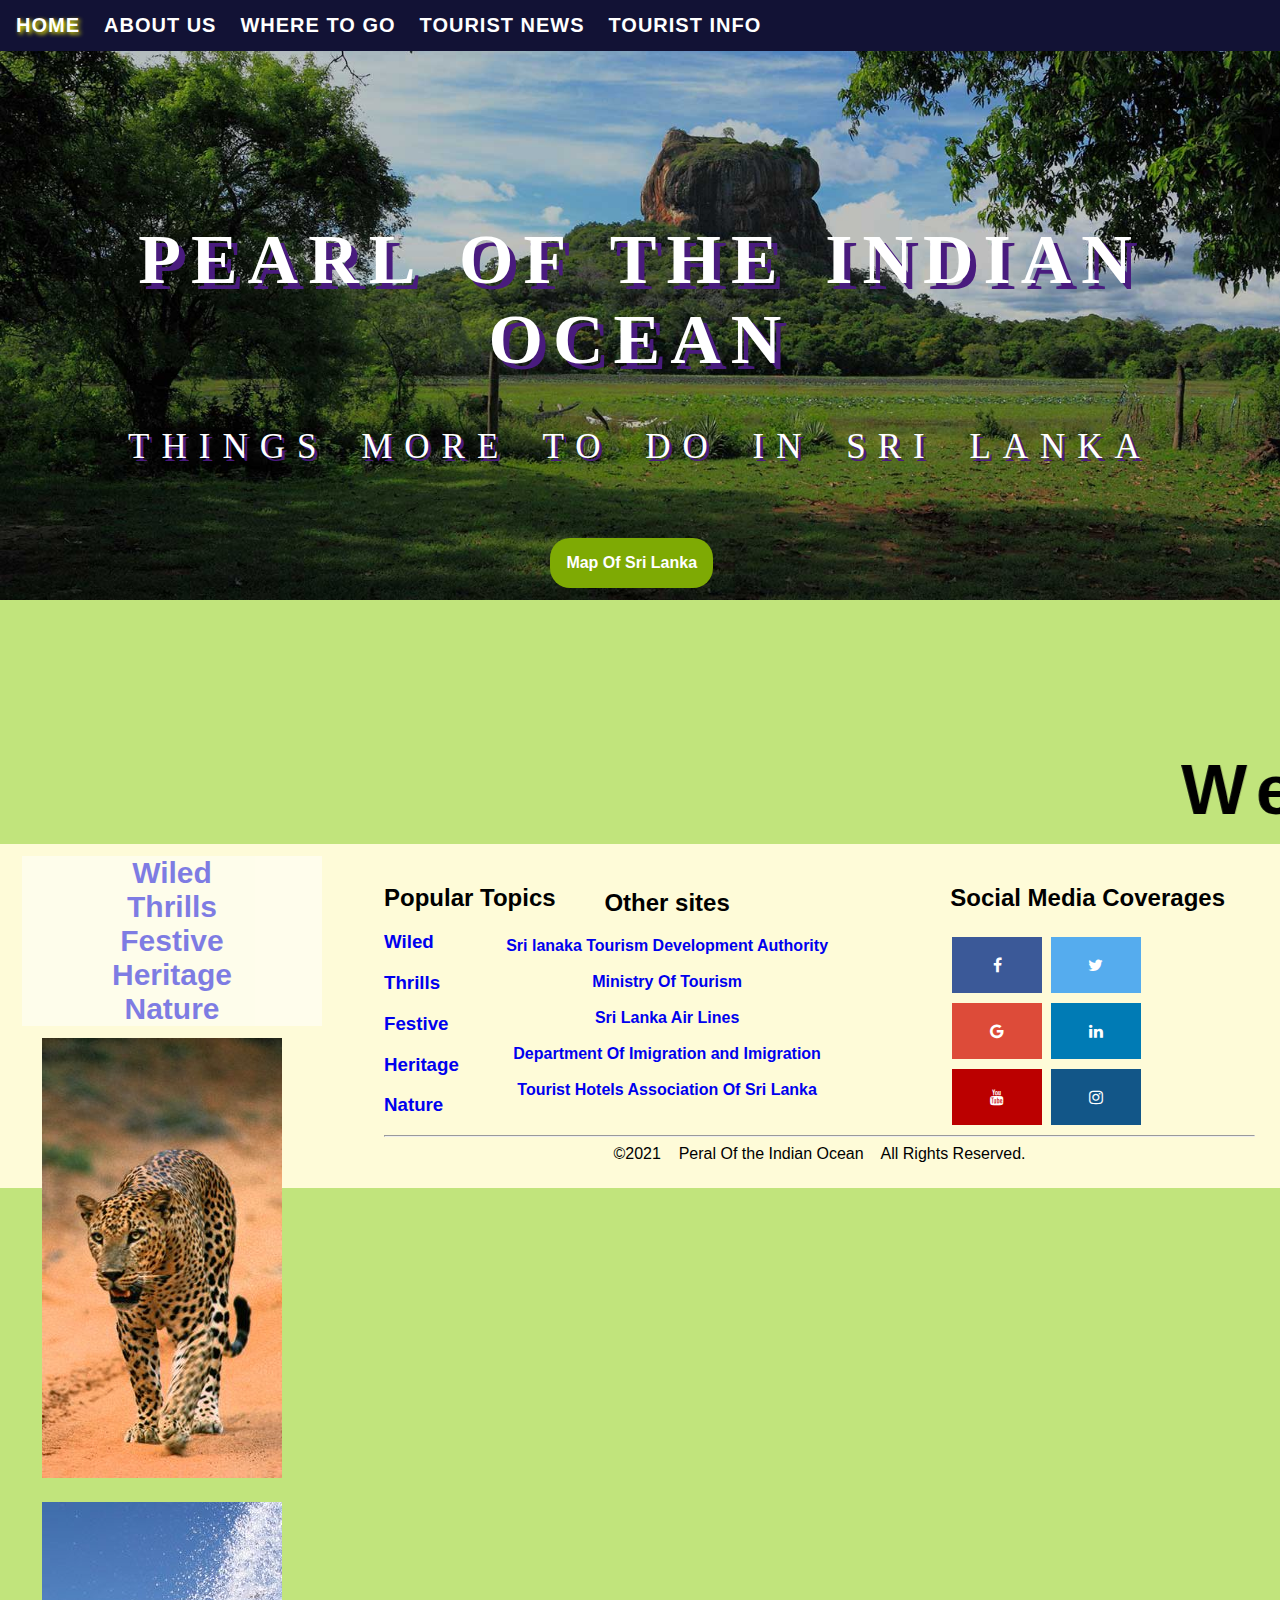
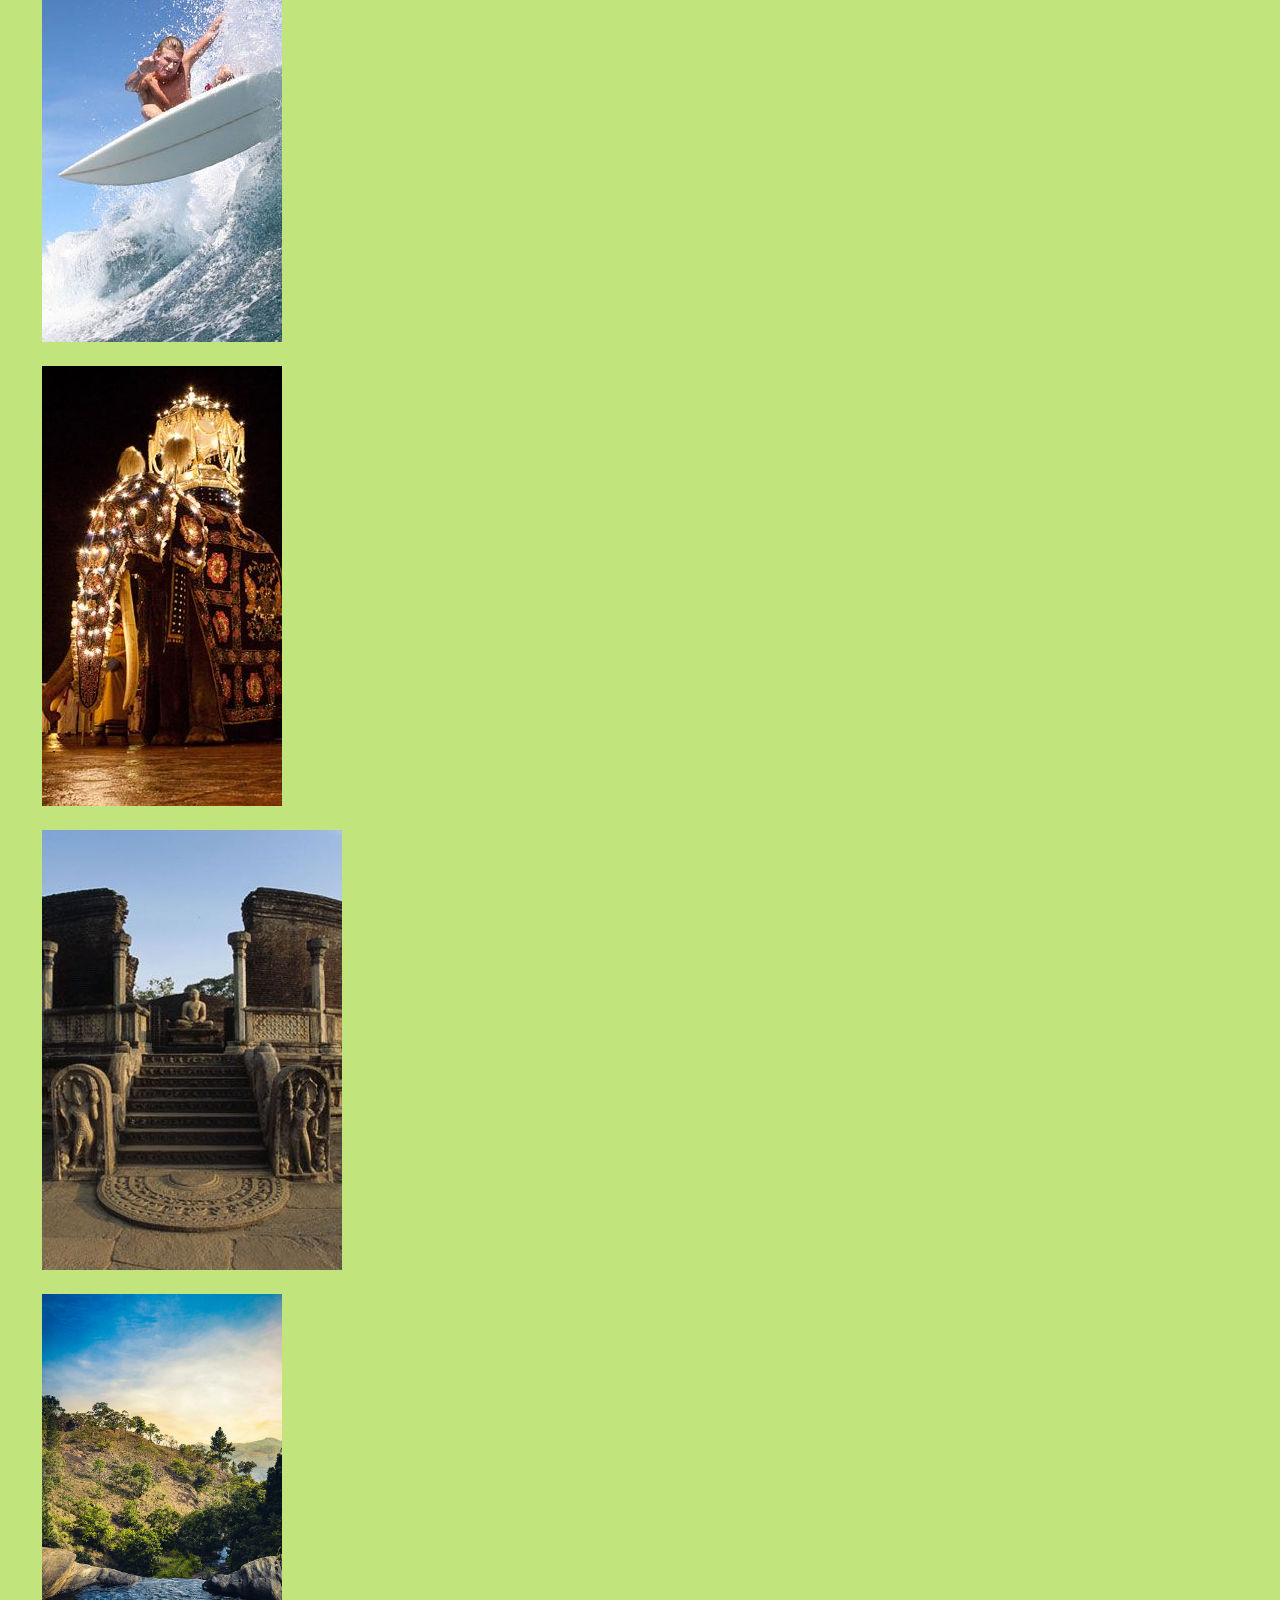
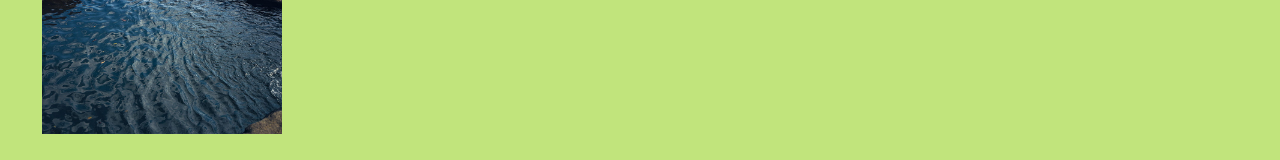
<file: index.html>
<!DOCTYPE html>
<html>
    <head>
        <title> Pearl Of The Indian Ocean</title>
        <meta charset="UTF-8">
        <meta http-equiv="X-UA-Compatible" content="IE=edge">
        <meta name="viewport" content="width=device-width, initial-scale=1.0">
        <link rel="stylesheet" href="style.css">
        <link rel="stylesheet" href="https://cdnjs.cloudflare.com/ajax/libs/font-awesome/4.7.0/css/font-awesome.min.css">
     
        
    
    </head>
    <body>

        <button onclick="topFunction()" id="myBtn" title="Go to top">Top</button>
        

        <header> <img src="image/banner1.jpg" 
            alt ="img" style ="height: 600px;width: 1520px;">
        
              
         </header>
         
            <div id="navbar">
                <ul>
                  <li > <a href="Home.html" class ="active">Home</a></li>
                  <li><a href ="About us.html">About us</a></li>
                  <li><a href="Where to go.html">Where to go</a></li>
                  <li><a href="Tourist news.html">Tourist news</a></li>
                  <li> <a href="Contact us.html">Tourist Info</a></li>
                </ul>
            </div>

            
        





        <br>
        <br>
        <br>
        <br>
        <h1>pearl of the indian ocean</h1>
        <p>  Things more to do in sri lanka</p>
        <br>
        <br>
        <div class="dropdown">
            <button class="dropbtn">Map Of Sri Lanka</button>
            <div class="dropdown-content">
              <a style="text-transform: uppercase;" href="https://www.google.com/maps/place/Sri+Lanka/@7.7117679,79.4650763
              ,6.74z/data=!4m5!3m4!1s0x3ae2593cf65a1e9d:0xe13da4b400e2d38c!8m2!3d7.873054!4d80.771797" target="_self">Map</a>
             
            </div>
          </div>


        <br>
        <br>
        <br>
        <br>
        <br>
        <br>
        <br>
        <br>
        <br>
        <br>
        
        <marquee width="100%" direction="left" height="90px" scrollamount="12">
            Welcome to Sri lanka !!!
            </marquee>
    
       

        <table>
            <tr>
                <th><a href ="https://www.srilankatravelandtourism.com/beautiful/wildlife/wildlife-srilanka.php">Wiled </a></th>
                <th> <a href ="https://www.srilanka.travel/thrills-adventure-tours">Thrills</a></th>
                <th><a href ="https://www.srilanka.travel/festive">Festive</a></th>
                <th><a href ="https://www.srilanka.travel/heritage-discover-the-past">Heritage</a></th>
                <th><a href ="https://www.srilanka.travel/pristine-beach-holidays">Nature</a></th>
              
            </tr>
            <tr>
                <td><img src="image/Wild.jpg" alt ="Wiled"> </td>
                <td><img src="image/Thrills.jpg" alt ="Thrills"></td>
                <td><img src="image/Festive.jpg" alt ="Festive"></td>
                <td> <img src = "image/Heritage.jpg" alt = " Heritage"></td>
                <td> <img src = "image/Nature.jpg" alt ="Nature" width="240px" height ="440px"></td>
               
            </tr>
        </table> 

        <div class ="footer">

        <footer>
            <div class="social-media">
                <h2 >Social Media Coverages </h2>
                <a href="#" class="fa fa-facebook"></a>
                <a href="#" class="fa fa-twitter"></a>
                <br>
                <a href="#" class="fa fa-google"></a>
                <a href="#" class="fa fa-linkedin"></a>
                <br>
                <a href="#" class="fa fa-youtube"></a>
                <a href="#" class="fa fa-instagram"></a>
            </div>

            <div class = "other-detail">
                <h2>Other sites</h2>
               <a href="https://www.sltda.gov.lk/en">Sri lanaka Tourism Development Authority </a>
               <br>
               <br>
               <a href="https://www.tourismmin.gov.lk/">Ministry Of Tourism</a>
               <br>
               <br>
               <a href="https://www.srilankan.com/en_uk/lk">Sri Lanka Air Lines</a>
               <br>
               <br>
               <a href="https://immigration.gov.lk/">Department Of Imigration and Imigration</a>
               <br>
               <br>
               <a href="https://www.thasl.lk/">Tourist Hotels Association Of Sri Lanka</a>
            </div>
   
            
        <div class ="topics">
            <h2>Popular Topics</h2>
            <h3 ><a href ="https://www.srilankatravelandtourism.com/beautiful/wildlife/wildlife-srilanka.php">Wiled </a></h3>
            <h3><a href ="https://www.srilanka.travel/thrills-adventure-tours">Thrills</a></h3>
            <h3 ><a href ="https://www.srilanka.travel/festive">Festive</a></h3>
            <h3 ><a href ="https://www.srilanka.travel/heritage-discover-the-past">Heritage</a></h3>
            <h3 ><a href ="https://www.srilanka.travel/pristine-beach-holidays">Nature</a></h3>
        </div>

        <hr>

        <div  style="text-align: center ;">
         &copy;2021 &nbsp;&nbsp;  Peral Of the Indian Ocean  &nbsp;&nbsp; All Rights Reserved.
        </div>
        </footer>
        </div>

        <script>
           
            var mybutton = document.getElementById("myBtn");
            
          
            window.onscroll = function() {scrollFunction()};
            
            function scrollFunction() {
              if (document.body.scrollTop > 20 || document.documentElement.scrollTop > 20) {
                mybutton.style.display = "block";
              } else {
                mybutton.style.display = "none";
              }
            }
            
            // When the user clicks on the button, scroll to the top of the document
            function topFunction() {
              document.body.scrollTop = 0;
              document.documentElement.scrollTop = 0;
            }
            </script>












    

       </body>
</html>
</file>
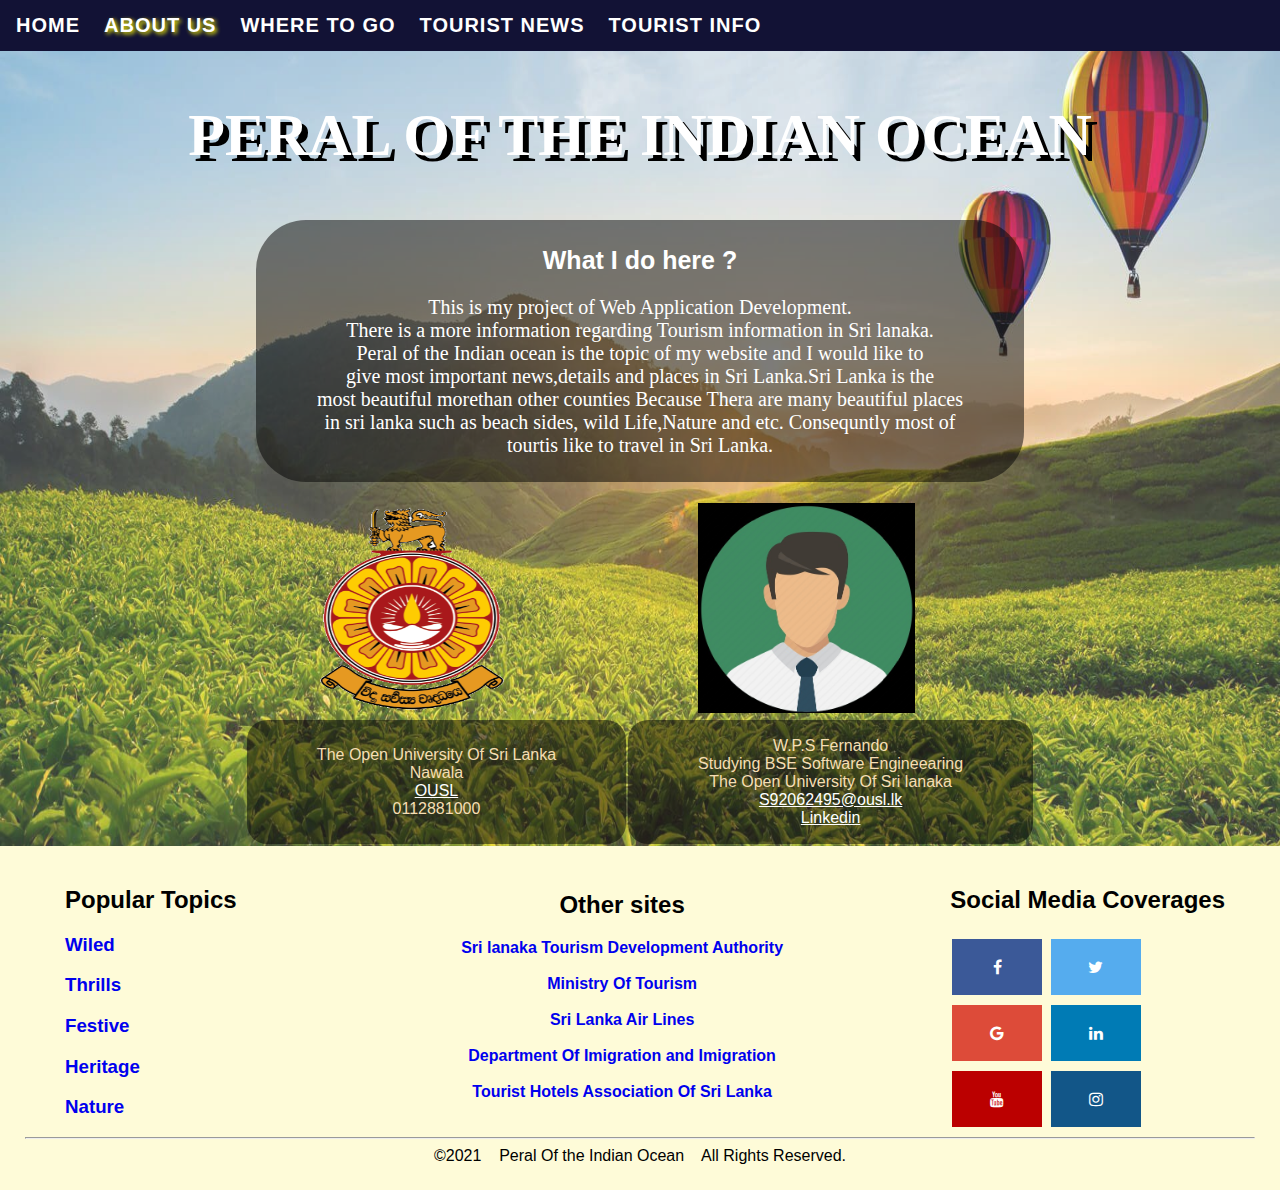
<file: About us.html>
<!DOCTYPE html>
<html lang="en">
<head>
    <meta charset="UTF-8">
    <meta http-equiv="X-UA-Compatible" content="IE=edge">
    <meta name="viewport" content="width=device-width, initial-scale=1.0">
    <title> Pearl Of The Indian Ocean</title>
    <link rel="stylesheet" href="style one.css">
    <link rel="stylesheet" href="https://cdnjs.cloudflare.com/ajax/libs/font-awesome/4.7.0/css/font-awesome.min.css">
</head>
<body>
    <button onclick="topFunction()" id="myBtn" title="Go to top">Top</button>
    
     <img id = "Main-image" src="image/About us three.jpg" alt="Image of the body">
     <ul>
        <li > <a href="index.html" >Home</a></li>
        <li><a href ="About us.html" class ="active">About us</a></li>
        <li><a href="Where to go.html">Where to go</a></li>
        <li><a href="Tourist news.html">Tourist news</a></li>
        <li> <a href="Contact us.html">Tourist Info</a></li>

    </ul>
        <h1> Peral Of The Indian Ocean</h1>

       
  <div class ="Introduction">
        <h2 style="font-size: 25px; color: white; font-family: Arial, Helvetica, sans-serif;">What I do here ?</h2>
        <p style="font-size: 20px; text-align:center; "> This is my project of Web Application Development. <br>
            There is a more information regarding Tourism information in Sri lanaka.  <br>
            Peral of the Indian ocean is the topic of my website and I would like to <br>
            give most important news,details and places in Sri Lanka.Sri Lanka is the<br>
            most beautiful morethan other counties Because Thera are many beautiful places<br>
            in sri lanka such as beach sides, wild Life,Nature and etc. Consequntly most of<br>
            tourtis like to travel in Sri Lanka. 
        </p>
        </div>

<br>

<center><table>
    <tr>
        <td><img src="image/Logo-OUSL-tnsp-1.png" alt="Avatar" class="image" style="height:210px;width: 190px;" ></td>   
        <td><img src="image/About us avater.jpg" alt="Avatar" class="image" style="height:210px;width: 217px;" > </td>
    </tr>

    <tr>
        <td style=" border-radius: 20px;background: rgb(0, 0, 0);  color: wheat;
        background: rgba(0, 0, 0, 0.5);  font-family: Verdana, sans-serif; text-align: center;"><p> The Open University Of Sri Lanka<br> Nawala <br> <a style="color: white;" href ="https://ou.ac.lk/" target="_blank">OUSL</a>
            <br> 0112881000</p></td>
        <td style="border-radius: 20px;background: rgb(0, 0, 0); color: wheat;   font-family: Verdana, sans-serif;
        background: rgba(0, 0, 0, 0.5);text-align: center;"><p> W.P.S Fernando <br> Studying BSE Software Engineearing <br> The Open University Of Sri lanaka <br> <a style="color: white;" href ="mailto:S92062495@ousl.lk">S92062495@ousl.lk</a>
            <br> <a href="https://www.linkedin.com/in/pasindusathsara" style="color: white;"> Linkedin</a></p></td>
    </tr>
</table></center>

<div class ="footer">

        <footer>
            <div class="social-media">
                <h2 >Social Media Coverages </h2>
                <a href="#" class="fa fa-facebook"></a>
                <a href="#" class="fa fa-twitter"></a>
                <br>
                <a href="#" class="fa fa-google"></a>
                <a href="#" class="fa fa-linkedin"></a>
                <br>
                <a href="#" class="fa fa-youtube"></a>
                <a href="#" class="fa fa-instagram"></a>
            </div>

            <div class = "other-detail">
                <h2>Other sites</h2>
               <a href="https://www.sltda.gov.lk/en">Sri lanaka Tourism Development Authority </a>
               <br>
               <br>
               <a href="https://www.tourismmin.gov.lk/">Ministry Of Tourism</a>
               <br>
               <br>
               <a href="https://www.srilankan.com/en_uk/lk">Sri Lanka Air Lines</a>
               <br>
               <br>
               <a href="https://immigration.gov.lk/">Department Of Imigration and Imigration</a>
               <br>
               <br>
               <a href="https://www.thasl.lk/">Tourist Hotels Association Of Sri Lanka</a>
            </div>
   
            
        <div class ="topics">
            <h2>Popular Topics</h2>
            <h3 ><a href ="#Wiled.html">Wiled </a></h3>
            <h3><a href ="#Thrills.html">Thrills</a></h3>
            <h3 ><a href ="#Festive.html">Festive</a></h3>
            <h3 ><a href ="#Heritage.html">Heritage</a></h3>
            <h3 ><a href ="#Nature.html">Nature</a></h3>
        </div>

        <hr>

        <div  style="text-align: center ;">
         &copy;2021 &nbsp;&nbsp;  Peral Of the Indian Ocean  &nbsp;&nbsp; All Rights Reserved.
        </div>
        </footer>
        </div>

        <script>
           
            var mybutton = document.getElementById("myBtn");
            
          
            window.onscroll = function() {scrollFunction()};
            
            function scrollFunction() {
              if (document.body.scrollTop > 20 || document.documentElement.scrollTop > 20) {
                mybutton.style.display = "block";
              } else {
                mybutton.style.display = "none";
              }
            }
            
            // When the user clicks on the button, scroll to the top of the document
            function topFunction() {
              document.body.scrollTop = 0;
              document.documentElement.scrollTop = 0;
            }
            </script>








</body>
</html>
</file>
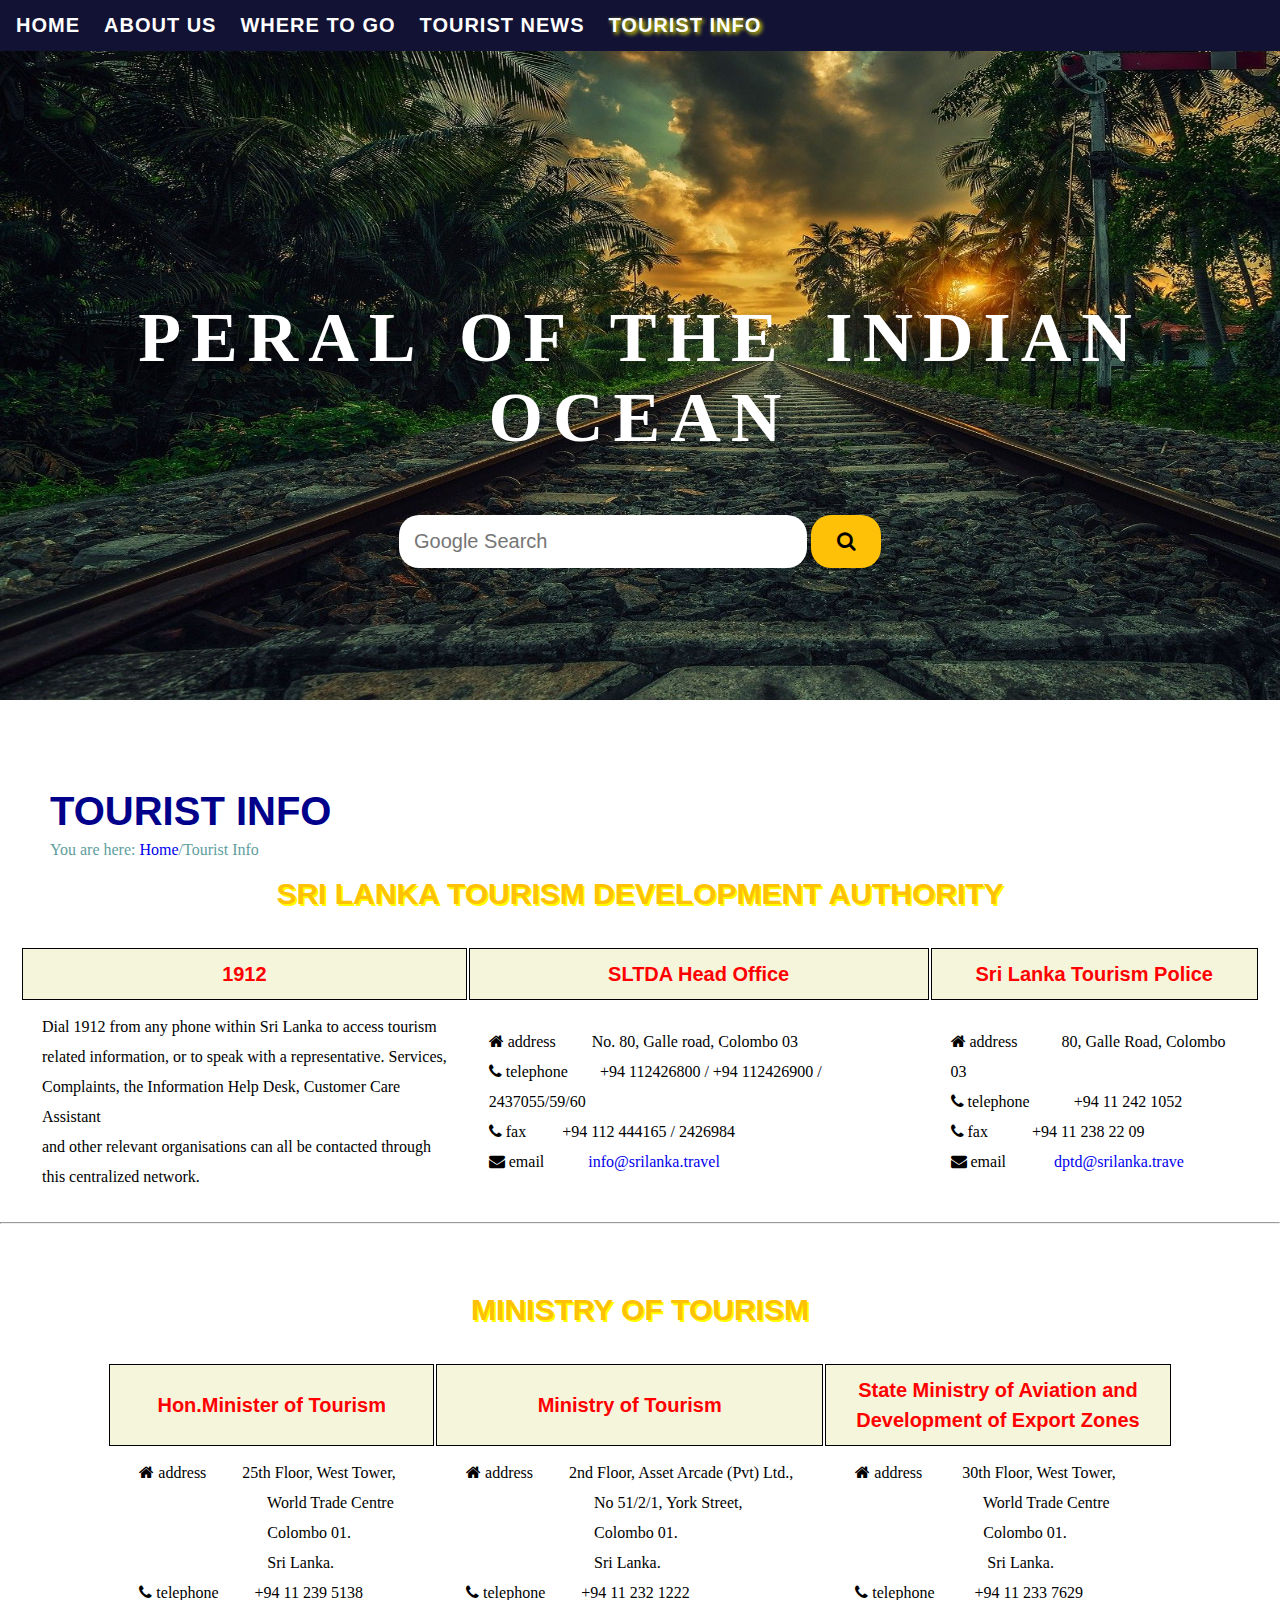
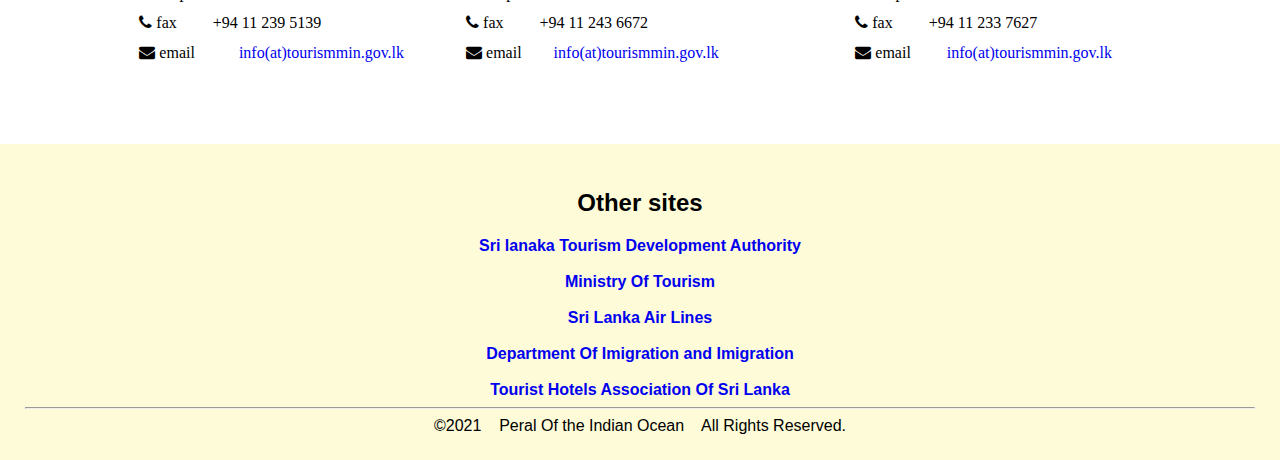
<file: Contact us.html>
<!DOCTYPE html>
<html lang="en">
<head>
    <meta charset="UTF-8">
    <meta http-equiv="X-UA-Compatible" content="IE=edge">
    <meta name="viewport" content="width=device-width, initial-scale=1.0">
    <title>Pearl Of The Indian Ocean</title>
    <link rel="stylesheet" href="style two.css">
    <link rel="stylesheet" href="https://cdnjs.cloudflare.com/ajax/libs/font-awesome/4.7.0/css/font-awesome.min.css">
    
</head>
<body>
    <button onclick="topFunction()" id="myBtn" title="Go to top">Top</button>
        
    <header> <img src="image/banner2.jpg" 
        alt ="img" style ="height: 700px;width: 1550px;"></header>
            <ul>
              <li > <a href="index.html" >Home</a></li>
              <li><a href ="About us.html">About us</a></li>
              <li><a href="Where to go.html">Where to go</a></li>
              <li><a href="Tourist news.html">Tourist news</a></li>
              <li> <a href="Contact us.html" class ="active">Tourist Info</a></li>
            </ul>

            <h1> Peral Of The Indian Ocean</h1>
            
           
            <form  action="https://www.google.com/search" method="GET">
               <div class ="search-bar">
                <input  type="text" placeholder="Google Search" name="q">
                <button type="submit" value="Google search"><i class="fa fa-search"></i></button>
               </div>
            </form>
            

<br>
<br>
<br>
<br>
<br>
<br>
<br>
<br>
<br>
<br>
<br>

<div style="margin-left: 50px;line-height: 5px;">
<h2 style="font-size: 40px;font-family: Arial, Helvetica, sans-serif;color: darkblue;text-transform: uppercase;"> Tourist Info</h2>
<p style="color: cadetblue;"> You are here: <a href="Home.html" style="text-decoration: none;">Home</a>/Tourist Info</p>
</div>

<h2 style="text-align: center;font-family: Arial, Helvetica, sans-serif;color: #ffc107;text-shadow: 2px 2px yellow;font-size: 30px;text-transform: uppercase;"> Sri Lanka Tourism Development Authority</h2>



<center><table>
    <tr>
        <th> 1912</th>
        <th>SLTDA Head Office</th>
        <th>Sri Lanka Tourism Police</th>
    </tr>

    <tr>
        <td id ="Dial">Dial 1912 from any phone within Sri Lanka to access tourism <br>
            related information, or to speak with a representative. Services, <br>
            Complaints, the Information Help Desk, Customer Care Assistant  <br>
             and other relevant organisations can all be contacted through <br>
              this centralized network.</td>

        <td><i class="fa fa-home">&nbsp;address </i> &nbsp; &nbsp; &nbsp; &nbsp;  No. 80, Galle road, Colombo 03 <br>
            <i class="fa fa-phone">&nbsp;telephone</i> &nbsp; &nbsp; &nbsp;&nbsp; +94 112426800 / +94 112426900 / 2437055/59/60<br>
            <i class="fa fa-phone">&nbsp;fax</i> &nbsp; &nbsp; &nbsp; &nbsp;   +94 112 444165 / 2426984<br>
            <i class="fa fa-envelope">&nbsp;email</i> &nbsp; &nbsp; &nbsp; &nbsp;  &nbsp;<a href="info@srilanka.travel" style="text-decoration: none;">  info@srilanka.travel</a> </td>
        
            
            <td><i class="fa fa-home">&nbsp;address </i> &nbsp; &nbsp; &nbsp; &nbsp; &nbsp; 80, Galle Road, Colombo 03 <br>
            <i class="fa fa-phone">&nbsp;telephone</i> &nbsp; &nbsp; &nbsp; &nbsp;  &nbsp;    +94 11 242 1052<br>
            <i class="fa fa-phone">&nbsp;fax</i> &nbsp; &nbsp; &nbsp; &nbsp; &nbsp;   +94 11 238 22 09<br>
            <i class="fa fa-envelope">&nbsp;email</i> &nbsp; &nbsp; &nbsp; &nbsp; &nbsp;  &nbsp;<a href="dptd@srilanka.trave " style="text-decoration: none;">dptd@srilanka.trave</a></td>
        
    </tr>
</table></center>
<hr>
<br>
<br>
<h2 style="text-align: center;font-family: Arial, Helvetica, sans-serif;color: #ffc107;text-shadow: 2px 2px yellow;font-size: 30px;text-transform: uppercase;"> Ministry of Tourism </h2>

<center><table >
    <tr>
        <th style="padding-inline: 30px;padding-block: 10px;">Hon.Minister of Tourism</th>                                                            
        <th style="padding-inline: 30px;padding-block: 10px;">Ministry of Tourism</th>
        <th  style="padding-inline: 30px;padding-block: 10px;">State Ministry of Aviation and<br> Development of Export Zones</th>
    </tr>

    <tr>
        <td  style="padding-inline: 30px;padding-block: 10px;"><i class="fa fa-home">&nbsp;address </i> &nbsp; &nbsp; &nbsp; &nbsp;  25th Floor, West Tower,<br>
            &nbsp; &nbsp; &nbsp; &nbsp; &nbsp; &nbsp;&nbsp; &nbsp; &nbsp; &nbsp; &nbsp; &nbsp;&nbsp; &nbsp; &nbsp; &nbsp; &nbsp; World Trade Centre<br>
            &nbsp; &nbsp; &nbsp; &nbsp; &nbsp; &nbsp;&nbsp; &nbsp; &nbsp; &nbsp; &nbsp; &nbsp;&nbsp; &nbsp; &nbsp; &nbsp; &nbsp; Colombo 01.<br>
            &nbsp; &nbsp; &nbsp; &nbsp; &nbsp; &nbsp;&nbsp; &nbsp; &nbsp; &nbsp; &nbsp; &nbsp;&nbsp; &nbsp; &nbsp; &nbsp; &nbsp; Sri Lanka. <br>
            <i class="fa fa-phone">&nbsp;telephone</i> &nbsp; &nbsp; &nbsp; &nbsp; +94 11 239 5138<br>
            <i class="fa fa-phone">&nbsp;fax</i> &nbsp; &nbsp; &nbsp; &nbsp;  +94 11 239 5139<br>
            <i class="fa fa-envelope">&nbsp;email</i> &nbsp; &nbsp; &nbsp; &nbsp;  &nbsp;<a href="info(at)tourismmin.gov.lk" style="text-decoration: none;">  info(at)tourismmin.gov.lk</a> </td>
        
        

        <td  style="padding-inline: 30px;padding-block: 10px;"><i class="fa fa-home">&nbsp;address </i> &nbsp; &nbsp; &nbsp; &nbsp;  2nd Floor, Asset Arcade (Pvt) Ltd.,<br>
            &nbsp; &nbsp; &nbsp; &nbsp; &nbsp; &nbsp;&nbsp; &nbsp; &nbsp; &nbsp; &nbsp; &nbsp;&nbsp; &nbsp; &nbsp; &nbsp; &nbsp;  No 51/2/1, York Street,<br>
            &nbsp; &nbsp; &nbsp; &nbsp; &nbsp; &nbsp;&nbsp; &nbsp; &nbsp; &nbsp; &nbsp; &nbsp;&nbsp; &nbsp; &nbsp; &nbsp; &nbsp; Colombo 01.<br>
            &nbsp; &nbsp; &nbsp; &nbsp; &nbsp; &nbsp;&nbsp; &nbsp; &nbsp; &nbsp; &nbsp; &nbsp;&nbsp; &nbsp; &nbsp; &nbsp; &nbsp; Sri Lanka. <br>
            <i class="fa fa-phone">&nbsp;telephone</i> &nbsp; &nbsp; &nbsp; &nbsp; +94 11 232 1222<br>
            <i class="fa fa-phone">&nbsp;fax</i> &nbsp; &nbsp; &nbsp; &nbsp;  +94 11 243 6672<br>
            <i class="fa fa-envelope">&nbsp;email</i> &nbsp; &nbsp; &nbsp;&nbsp; <a href="info(at)tourismmin.gov.lk" style="text-decoration: none;">  info(at)tourismmin.gov.lk</a> </td>
        
            
            <td  style="padding-inline: 30px;padding-block: 10px;"><i class="fa fa-home">&nbsp;address </i> &nbsp; &nbsp; &nbsp; &nbsp; &nbsp;30th Floor, West Tower,<br>
                &nbsp; &nbsp; &nbsp; &nbsp; &nbsp; &nbsp;&nbsp; &nbsp; &nbsp; &nbsp; &nbsp; &nbsp;&nbsp; &nbsp; &nbsp; &nbsp; &nbsp;  World Trade Centre<br>
                &nbsp; &nbsp; &nbsp; &nbsp; &nbsp; &nbsp;&nbsp; &nbsp; &nbsp; &nbsp; &nbsp; &nbsp;&nbsp; &nbsp; &nbsp; &nbsp; &nbsp; Colombo 01.<br>
                &nbsp; &nbsp; &nbsp; &nbsp; &nbsp; &nbsp; &nbsp; &nbsp; &nbsp; &nbsp; &nbsp; &nbsp;&nbsp; &nbsp; &nbsp; &nbsp; &nbsp; Sri Lanka. <br>
            <i class="fa fa-phone">&nbsp;telephone</i> &nbsp; &nbsp; &nbsp;&nbsp; &nbsp; +94 11 233 7629<br>
            <i class="fa fa-phone">&nbsp;fax</i> &nbsp; &nbsp; &nbsp; &nbsp;  +94 11 233 7627
            <br>
            <i class="fa fa-envelope">&nbsp;email</i> &nbsp; &nbsp; &nbsp; &nbsp;   <a href="info(at)tourismmin.gov.lk" style="text-decoration: none;">info(at)tourismmin.gov.lk</a></td>
        
    </tr>
</table></center>
<br>
<br>
<br>
<div class ="footer">

    <footer>
    <div class = "other-detail">
        <h2>Other sites</h2>
       <a href="https://www.sltda.gov.lk/en">Sri lanaka Tourism Development Authority </a>
       <br>
       <br>
       <a href="https://www.tourismmin.gov.lk/">Ministry Of Tourism</a>
       <br>
       <br>
       <a href="https://www.srilankan.com/en_uk/lk">Sri Lanka Air Lines</a>
       <br>
       <br>
       <a href="https://immigration.gov.lk/">Department Of Imigration and Imigration</a>
       <br>
       <br>
       <a href="https://www.thasl.lk/">Tourist Hotels Association Of Sri Lanka</a>
    </div>

    

<hr>

<div  style="text-align: center ;">
 &copy;2021 &nbsp;&nbsp;  Peral Of the Indian Ocean  &nbsp;&nbsp; All Rights Reserved.
</div>
</footer>
</div>

<script>
           
    var mybutton = document.getElementById("myBtn");
    
  
    window.onscroll = function() {scrollFunction()};
    
    function scrollFunction() {
      if (document.body.scrollTop > 20 || document.documentElement.scrollTop > 20) {
        mybutton.style.display = "block";
      } else {
        mybutton.style.display = "none";
      }
    }
    
    // When the user clicks on the button, scroll to the top of the document
    function topFunction() {
      document.body.scrollTop = 0;
      document.documentElement.scrollTop = 0;
    }
    </script>









</body>
</html>
</file>
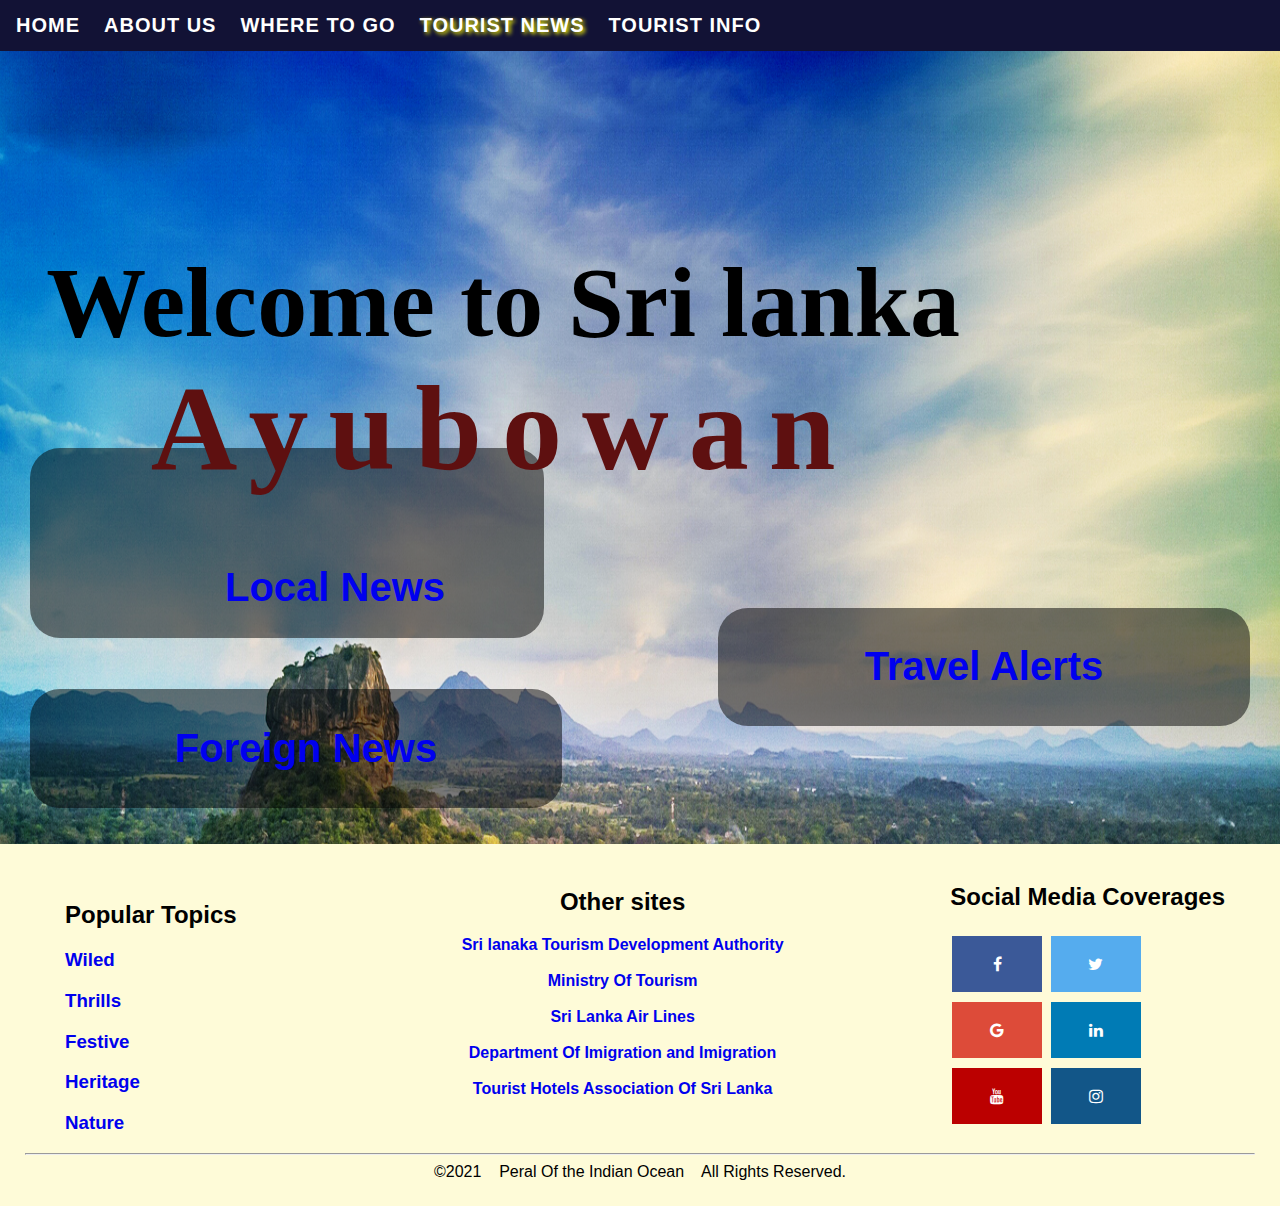
<file: Tourist news.html>
<!DOCTYPE html>
<html lang="en">
<head>
    <meta charset="UTF-8">
    <meta http-equiv="X-UA-Compatible" content="IE=edge">
    <meta name="viewport" content="width=device-width, initial-scale=1.0">
    <title> Pearl Of The Indian Ocean</title>
    <link rel="stylesheet" href="style three.css">
    <link rel="stylesheet" href="https://cdnjs.cloudflare.com/ajax/libs/font-awesome/4.7.0/css/font-awesome.min.css">
</head>
<body>

  <button onclick="topFunction()" id="myBtn" title="Go to top">Top</button>
        
    <img src="image/landing_sigiriya.jpg" alt="sigiriya"  style="width: 100%; height: 1150px; position: absolute; z-index: -1;">
    <ul>
     <li > <a href="index.html">Home</a></li>
        <li><a href ="About us.html">About us</a></li>
        <li><a href="Where to go.html">Where to go</a></li>
        <li><a href="Tourist news.html"  class ="active">Tourist news</a></li>
        <li> <a href="Contact us.html">Tourist Info</a></li>
      </ul>
      
      <div class ="welcome">
        <h1 style="font-size: 100px;"> Welcome to Sri lanka <br>
              <div style="font-family: Brush Script MT;letter-spacing: 20px; color: rgb(94, 16, 16);text-align: center;font-size: 120px;">Ayubowan</div> 
  
        </h1>
  
    </div>
      
     <div class="news" >
     <div class ="local-news">
       <h1> <a style="text-decoration: none;" href="https://www.srilanka.travel/tourism-updates">Local News</a></h1> 
    </div>
    </div>
 
   <div class="newsF" >
    <div class ="Foreing-news">
    <h1> <a style="text-decoration: none;" href="https://economictimes.indiatimes.com/topic/foreign-tourist-arrivals" >Foreign News</a></h1> 
    </div>
</div>

<div class="rules" >
  <div class ="Foreing-rules">
  <h1 > <a style="text-decoration: none;" href="https://www.srilankan.com/en_uk/coporate/emergency-news-detail/525" >Travel Alerts</a></h1> 
  </div>
</div>
<br>
<br>
<div class ="footer">

  <footer>
      <div class="social-media">
          <h2 >Social Media Coverages </h2>
          <a href="#" class="fa fa-facebook"></a>
          <a href="#" class="fa fa-twitter"></a>
          <br>
          <a href="#" class="fa fa-google"></a>
          <a href="#" class="fa fa-linkedin"></a>
          <br>
          <a href="#" class="fa fa-youtube"></a>
          <a href="#" class="fa fa-instagram"></a>
      </div>

      <div class = "other-detail">
          <h2>Other sites</h2>
         <a href="https://www.sltda.gov.lk/en">Sri lanaka Tourism Development Authority </a>
         <br>
         <br>
         <a href="https://www.tourismmin.gov.lk/">Ministry Of Tourism</a>
         <br>
         <br>
         <a href="https://www.srilankan.com/en_uk/lk">Sri Lanka Air Lines</a>
         <br>
         <br>
         <a href="https://immigration.gov.lk/">Department Of Imigration and Imigration</a>
         <br>
         <br>
         <a href="https://www.thasl.lk/">Tourist Hotels Association Of Sri Lanka</a>
      </div>

      <br>
  <div class ="topics">
      <h2>Popular Topics</h2>
      <h3 ><a href ="#Wiled.html">Wiled </a></h3>
      <h3><a href ="#Thrills.html">Thrills</a></h3>
      <h3 ><a href ="#Festive.html">Festive</a></h3>
      <h3 ><a href ="#Heritage.html">Heritage</a></h3>
      <h3 ><a href ="#Nature.html">Nature</a></h3>
  </div>

  <hr>

  <div  style="text-align: center ;">
   &copy;2021 &nbsp;&nbsp;  Peral Of the Indian Ocean  &nbsp;&nbsp; All Rights Reserved.
  </div>
  </footer>
  </div>

  <script>
           
    var mybutton = document.getElementById("myBtn");
    
  
    window.onscroll = function() {scrollFunction()};
    
    function scrollFunction() {
      if (document.body.scrollTop > 20 || document.documentElement.scrollTop > 20) {
        mybutton.style.display = "block";
      } else {
        mybutton.style.display = "none";
      }
    }
    
    // When the user clicks on the button, scroll to the top of the document
    function topFunction() {
      document.body.scrollTop = 0;
      document.documentElement.scrollTop = 0;
    }
    </script>







    
</body>
</html>
</file>
<file: style.css>
body{
            background-color: rgb(193, 228, 124);
            margin: 0;
           
        }
        header{
        
        position: absolute;
        z-index: -1;
        }
        
       
        p {
        text-transform:uppercase;
        color: white;
        text-align: center;
        font-size: 35px ;
        letter-spacing: 12px;
        word-spacing: 12px;
        text-shadow: 3px 3px #491b7e;
        }

        h1{ 
            text-transform: uppercase;
            color: white;
            font-size: 70px;
            letter-spacing: 10px;
            word-spacing: 10px;
            font-family: 'Times New Roman', Times, serif;
            text-align: center;
            padding-top: 50px;
            text-shadow: 6px 6px #491b7e;
            }

            
            ul{
                margin: 0;
                list-style-type: none;
                padding: 4px;
                background-color:rgb(18, 18, 53);
                overflow: hidden;
        
            }
        
            li{
                float: left;
        }
        li a{
        
        text-decoration: none;
        font-family: Arial, Helvetica, sans-serif;
        color: white;
        display: inline-block;
        padding: 10px 12px;
        text-transform: uppercase;
        font-weight: bold;
        letter-spacing: 1px;
        font-size: 20px;
        
        }
        
        li a:hover{
            text-shadow: 2px 2px 4px yellow;
        color: rgb(253, 244, 244);
        
        }
        
        li a.active{
            color: white;
          text-shadow: 2px 2px 4px yellow;
        }





        table,td,th {
            float: inline-start;
            width: 300px;
            padding-inline: 20px;
            padding-block: 10px;
        }
        #Main{
            float: right;
            width: 800px;
            height: 310px;
            border: 3px solid #020000;
            padding:auto;
            color: rgb(226, 15, 15);
            font-size: 20px;
            letter-spacing: 0;
            word-spacing: 3px;
        }
        #Sub{
            float: right;
            width: 800px;
            height: 310px;
            border: 3px solid #000000;
            padding:auto;
            color: rgb(121, 4, 4);
            font-size: 20px;
            letter-spacing: 0;
            word-spacing: 3px;
        }
        #sub {
            float: left;
            width: 800px;
            height: 310px;
            border: 3px solid #000000;
            padding:auto;
            color: rgb(121, 4, 4);
            font-size: 20px;
            letter-spacing: 0;
            word-spacing: 3px;

        } 
        th{
            padding: 14px 16px;
            text-align: center;
            font-size: 30px;
            font-family: sans-serif;
            
            list-style-type: none;
            margin: 0;
            padding: 0;
            overflow: hidden;
           background-color: white;
            opacity: 0.5;
        
        }
        th:hover{
            opacity: 0.6;
        }
        
        
        marquee{
   
   font-size: 70px;
   word-spacing: 15px;
   letter-spacing: 10px;
   font-family: Arial, Helvetica, sans-serif;
   font-weight: bold;
}
th a{
    text-decoration: none;
    
}
th a:visited{
    color: blue;
   
}

th a:hover{
    color: red;
}

.footer{
    padding: 25px;
    background-color: #fefbd8;
    font-family: Verdana, sans-serif;
    
    
}
h3 a{
    text-decoration: none;
}
h3 a:hover{
    text-decoration: underline;
    color: rgb(230, 14, 14); 
}

.topics{
    margin-left: 40px;
    margin-top: -235px;
    
    

}

.fa {
    display: block;
    padding: 20px;
    font-size: 30px;
    width: 50px;
    text-align: center;
    text-decoration: none;
    margin: 5px 2px;
  }
  
  .fa:hover {
      opacity: 0.7;
  }
  
  .fa-facebook {
    background: #3B5998;
    color: white;
  }
  
  .fa-twitter {
    background: #55ACEE;
    color: white;
  }
  
  .fa-google {
    background: #dd4b39;
    color: white;
  }
  
  .fa-linkedin {
    background: #007bb5;
    color: white;
  }
  
  .fa-youtube {
    background: #bb0000;
    color: white;
  }
  
  .fa-instagram {
    background: #125688;
    color: white;
  }

  
  .social-media{
     
      margin-right: 30px;
      float: right;
      margin-top: -25px;
  }

  .other-detail{
      text-align: center;
      margin-left: 269px;
    }

    .other-detail a{
        text-decoration: none;
        font-weight:bold;
       
    }

    .other-detail a:hover{
        text-decoration: underline;
        color: rgb(230, 14, 14);
    }

    #myBtn {
        display: none; 
        position: fixed; 
        bottom: 20px; 
        right: 30px; 
        z-index: 99; 
        border: none; 
        outline: none; 
        background-color: red; 
        color: white; 
        cursor: pointer;
        padding: 15px; 
        border-radius: 15px; 
        font-size: 18px; 
      }
      
      #myBtn:hover {
        background-color: #555;
      }
      .dropbtn {
        background-color: #7eaa04;
        color: white;
        padding: 16px;
        font-size: 16px;
        border: none;
        border-radius: 20px;
        font-weight: bold;
      }
      
      .dropdown {
        position: relative;
        display: inline-block;
        
        margin-left: 43%;
      }
      
      .dropdown-content {
        display: none;
        position: absolute;
        background-color: #f1f1f1;
        min-width: 160px;
        box-shadow: 0px 8px 16px 0px rgba(0,0,0,0.2);
        z-index: 1;
      }
      
      .dropdown-content a {
        color: black;
        padding: 12px 16px;
        text-decoration: none;
        display: block;
      }
      
      .dropdown-content a:hover {background-color: #ddd;}
      
      .dropdown:hover .dropdown-content {display: block;}
      
      .dropdown:hover .dropbtn {background-color: #3e8e41;}
</file>
<file: style one.css>
body{
    margin: 0;
}

h1{
    text-transform: uppercase;
    text-align: center;
    padding: 10px;
    font-size: 60px;
    color: white;
    font-family:cursive ;
    text-shadow: 6px 6px black;
}



#Main-image{
   opacity: 0.8;
    width: 100%;
    height: 1000px;
    position: absolute;
    z-index: -1;
}

 
ul{
    margin: 0;
    list-style-type: none;
    padding: 4px;
    background-color:rgb(18, 18, 53);
    overflow: hidden;

}

li{
    float: left;
}
li a{

text-decoration: none;
font-family: Arial, Helvetica, sans-serif;
color: white;
display: inline-block;
padding: 10px 12px;
text-transform: uppercase;
font-weight: bold;
letter-spacing: 1px;
font-size: 20px;

}

li a:hover{
text-shadow: 2px 2px 4px yellow;
color: rgb(253, 244, 244);

}

li a.active{
color: white;
text-shadow: 2px 2px 4px yellow;
}

.footer{
    padding: 25px;
    background-color: #fefbd8;
    font-family: Verdana, sans-serif;
    
    
}
h3 a{
    text-decoration: none;
}
h3 a:hover{
    text-decoration: underline;
    color: rgb(230, 14, 14); 
}

.topics{
    margin-left: 40px;
    margin-top: -235px;
    
    

}

.fa {
    display: block;
    padding: 20px;
    font-size: 30px;
    width: 50px;
    text-align: center;
    text-decoration: none;
    margin: 5px 2px;
  }
  
  .fa:hover {
      opacity: 0.7;
  }
  
  .fa-facebook {
    background: #3B5998;
    color: white;
  }
  
  .fa-twitter {
    background: #55ACEE;
    color: white;
  }
  
  .fa-google {
    background: #dd4b39;
    color: white;
  }
  
  .fa-linkedin {
    background: #007bb5;
    color: white;
  }
  
  .fa-youtube {
    background: #bb0000;
    color: white;
  }
  
  .fa-instagram {
    background: #125688;
    color: white;
  }

  
  .social-media{
     
      margin-right: 30px;
      float: right;
      margin-top: -25px;
  }

  .other-detail{
      text-align: center;
      margin-left: 269px;
    }

    .other-detail a{
        text-decoration: none;
        font-weight:bold;
       
    }

    .other-detail a:hover{
        text-decoration: underline;
        color: rgb(230, 14, 14);
    }

   table,td{
   padding-inline: 70px;
   
     
   }

   
    .Introduction{
        text-align: center;
        margin-left: 20%;
        margin-right: 20%;
        padding: 5px 10px;
        background-color: beige;
        background: rgb(0, 0, 0); /* Fallback color */
        background: rgba(0, 0, 0, 0.5);
        border-radius: 50px;
        color: white;
        
    }

    #myBtn {
        display: none; 
        position: fixed; 
        bottom: 20px; 
        right: 30px; 
        z-index: 99; 
        border: none; 
        outline: none; 
        background-color: red; 
        color: white; 
        cursor: pointer;
        padding: 15px; 
        border-radius: 15px; 
        font-size: 18px; 
      }
      
      #myBtn:hover {
        background-color: #555; /* Add a dark-grey background on hover */
      }
</file>
<file: style two.css>
body{
    
    margin: 0;

   
}
header{

position: absolute;
z-index: -1;
} 




h1{ 
    text-transform: uppercase;
    color: white;
    font-size: 70px;
    letter-spacing: 10px;
    word-spacing: 10px;
    font-family: 'Times New Roman', Times, serif;
    text-align: center;
    padding-top: 200px;
    }
    ul{
        margin: 0;
        list-style-type: none;
        padding: 4px;
        background-color:rgb(18, 18, 53);
        overflow: hidden;

    }

    li{
        float: left;
}
li a{

text-decoration: none;
font-family: Arial, Helvetica, sans-serif;
color: white;
display: inline-block;
padding: 10px 12px;
text-transform: uppercase;
font-weight: bold;
letter-spacing: 1px;
font-size: 20px;

}

li a:hover{
    text-shadow: 2px 2px 4px yellow;
color: rgb(253, 244, 244);

}

li a.active{
    color: white;
  text-shadow: 2px 2px 4px yellow;
}
.search-bar{
    padding: 10px;
    text-align: center;
}
input{
    position: relative;
    display:inline-block;
    padding: 15px;
    width:30%;
    border-radius: 20px;
     border: none;
    outline: none;
    font-size: 20px;
    
  
    

}
button{
    
    padding: 15px;
    font-size: 20px;
    border-radius: 20px;
    width: 70px;
    background-color: #ffc107;
    border: none;
    cursor: pointer;
    
   
}
button:hover{
    background-color: #ff5722;
 
}
input:hover{
    
    background-color: cadetblue;
}
th{
    color: red;
    border: 1px solid black;
    font-size: 20px;
    font-family: Arial, Helvetica, sans-serif;
    background-color: beige;
}
table,th,td{
    padding-block: 10px;
    padding-inline: 20px;
    line-height: 30px;
}

td a:hover{
    color: #ff5722;
}
p a:hover{
    color: #ff5722;
}
.footer{
    padding: 25px;
    background-color: #fefbd8;
    font-family: Verdana, sans-serif;
    
    
}
h3 a{
    text-decoration: none;
}
h3 a:hover{
    text-decoration: underline;
    color: rgb(230, 14, 14); 
}

.topics{
    margin-left: 40px;
    margin-top: -235px;
    
    
}
  .other-detail{
      text-align: center;
     
    }

    .other-detail a{
        text-decoration: none;
        font-weight:bold;
       
    }

    .other-detail a:hover{
        text-decoration: underline;
        color: rgb(230, 14, 14);
    }
p a:hover{
    color: #ff5722;

}


#myBtn {
    display: none; 
    position: fixed; 
    bottom: 20px; 
    right: 30px; 
    z-index: 99; 
    border: none; 
    outline: none; 
    background-color: red; 
    color: white; 
    cursor: pointer;
    padding: 15px; 
    border-radius: 15px; 
    font-size: 18px; 
  }
  
  #myBtn:hover {
    background-color: #555; /* Add a dark-grey background on hover */
  }
</file>
<file: style three.css>
body{
    margin: 0;
   
}
ul{
    margin: 0;
    list-style-type: none;
    padding: 4px;
    background-color:rgb(18, 18, 53);
    overflow: hidden;

}

li{
    float: left;
}
li a{

text-decoration: none;
font-family: Arial, Helvetica, sans-serif;
color: white;
display: inline-block;
padding: 10px 12px;
text-transform: uppercase;
font-weight: bold;
letter-spacing: 1px;
font-size: 20px;

}

li a:hover{
text-shadow: 2px 2px 4px yellow;
color: rgb(253, 244, 244);

}

li a.active{
color: white;
text-shadow: 2px 2px 4px yellow;
}

.news{
    padding: 1px;
   
    background: rgb(0, 0, 0); /* Fallback color */
    background: rgba(0, 0, 0, 0.5);
    transition-property: width;
    transition-duration: 15s;
    width: 40%;
    margin-left: 30px;
    border-radius: 30px;
    margin-top: 31%;
    vertical-align: middle;
    font-size: 20px;
    text-align: center;
    font-family: Arial, Helvetica, sans-serif;
   

}

.newsF{
    padding: 10px;
   
    background: rgb(0, 0, 0); /* Fallback color */
    background: rgba(0, 0, 0, 0.5);
    transition-property: width;
    transition-duration: 15s;
    width: 40%;
    margin-left: 30px;
    border-radius: 30px;
    margin-top:4%;
    vertical-align: middle;
    font-size: 20px;
    text-align: center;
    font-family: Arial, Helvetica, sans-serif;
   

}
.rules{
    padding: 10px;
    
    background: rgb(0, 0, 0); /* Fallback color */
    background: rgba(0, 0, 0, 0.5);
    transition-property: width;
    transition-duration: 15s;
    width: 40%;
    margin-left: 30px;
    border-radius: 30px;
    margin-top:4%;
    vertical-align: middle;
    font-size: 20px;
    font-family: Arial, Helvetica, sans-serif;
    float: right;
    text-align: center;
    margin-top: -200px;
    margin-right: 30px;

}
.news:hover{
    width: 10px;
   
    
}


.rules:hover{
    width: 10px;
   
}

.newsF:hover{
    width: 10px;
   
    
}
.rules:hover .Foreing-rules{
    opacity: 10;
}

.news:hover .local-news{
    opacity: 3;
   
}
.newsF:hover .Foreing-news{
    opacity: 3;
    
}
.local-news{
   
    margin-left: 96px;
    
}
.Foreing-news{
    margin-left: 20px;
   
}

h1 a:hover{
    color:rgb(240, 225, 15);
}
.footer{
    padding: 25px;
    background-color: #fefbd8;
    font-family: Verdana, sans-serif;
    
    
}
h3 a{
    text-decoration: none;
}
h3 a:hover{
    text-decoration: underline;
    color: rgb(230, 14, 14); 
}

.topics{
    margin-left: 40px;
    margin-top: -235px;
    
    

}

.fa {
    display: block;
    padding: 20px;
    font-size: 30px;
    width: 50px;
    text-align: center;
    text-decoration: none;
    margin: 5px 2px;
  }
  
  .fa:hover {
      opacity: 0.7;
  }
  
  .fa-facebook {
    background: #3B5998;
    color: white;
  }
  
  .fa-twitter {
    background: #55ACEE;
    color: white;
  }
  
  .fa-google {
    background: #dd4b39;
    color: white;
  }
  
  .fa-linkedin {
    background: #007bb5;
    color: white;
  }
  
  .fa-youtube {
    background: #bb0000;
    color: white;
  }
  
  .fa-instagram {
    background: #125688;
    color: white;
  }

  
  .social-media{
     
      margin-right: 30px;
      float: right;
      margin-top: -25px;
  }

  .other-detail{
      text-align: center;
      margin-left: 270px;
    }

    .other-detail a{
        text-decoration: none;
        font-weight:bold;
       
    }

    .other-detail a:hover{
        text-decoration: underline;
        color: rgb(230, 14, 14);
    }

    .welcome{
        float: right;
    margin-top: 127px;
    margin-right: 25%;
    }
    p a:hover{
        color: #dd4b39;
    }
    #myBtn {
        display: none; 
        position: fixed; 
        bottom: 20px; 
        right: 30px; 
        z-index: 99; 
        border: none; 
        outline: none; 
        background-color: red; 
        color: white; 
        cursor: pointer;
        padding: 15px; 
        border-radius: 15px; 
        font-size: 18px; 
      }
      
      #myBtn:hover {
        background-color: #555; /* Add a dark-grey background on hover */
      }
</file>
